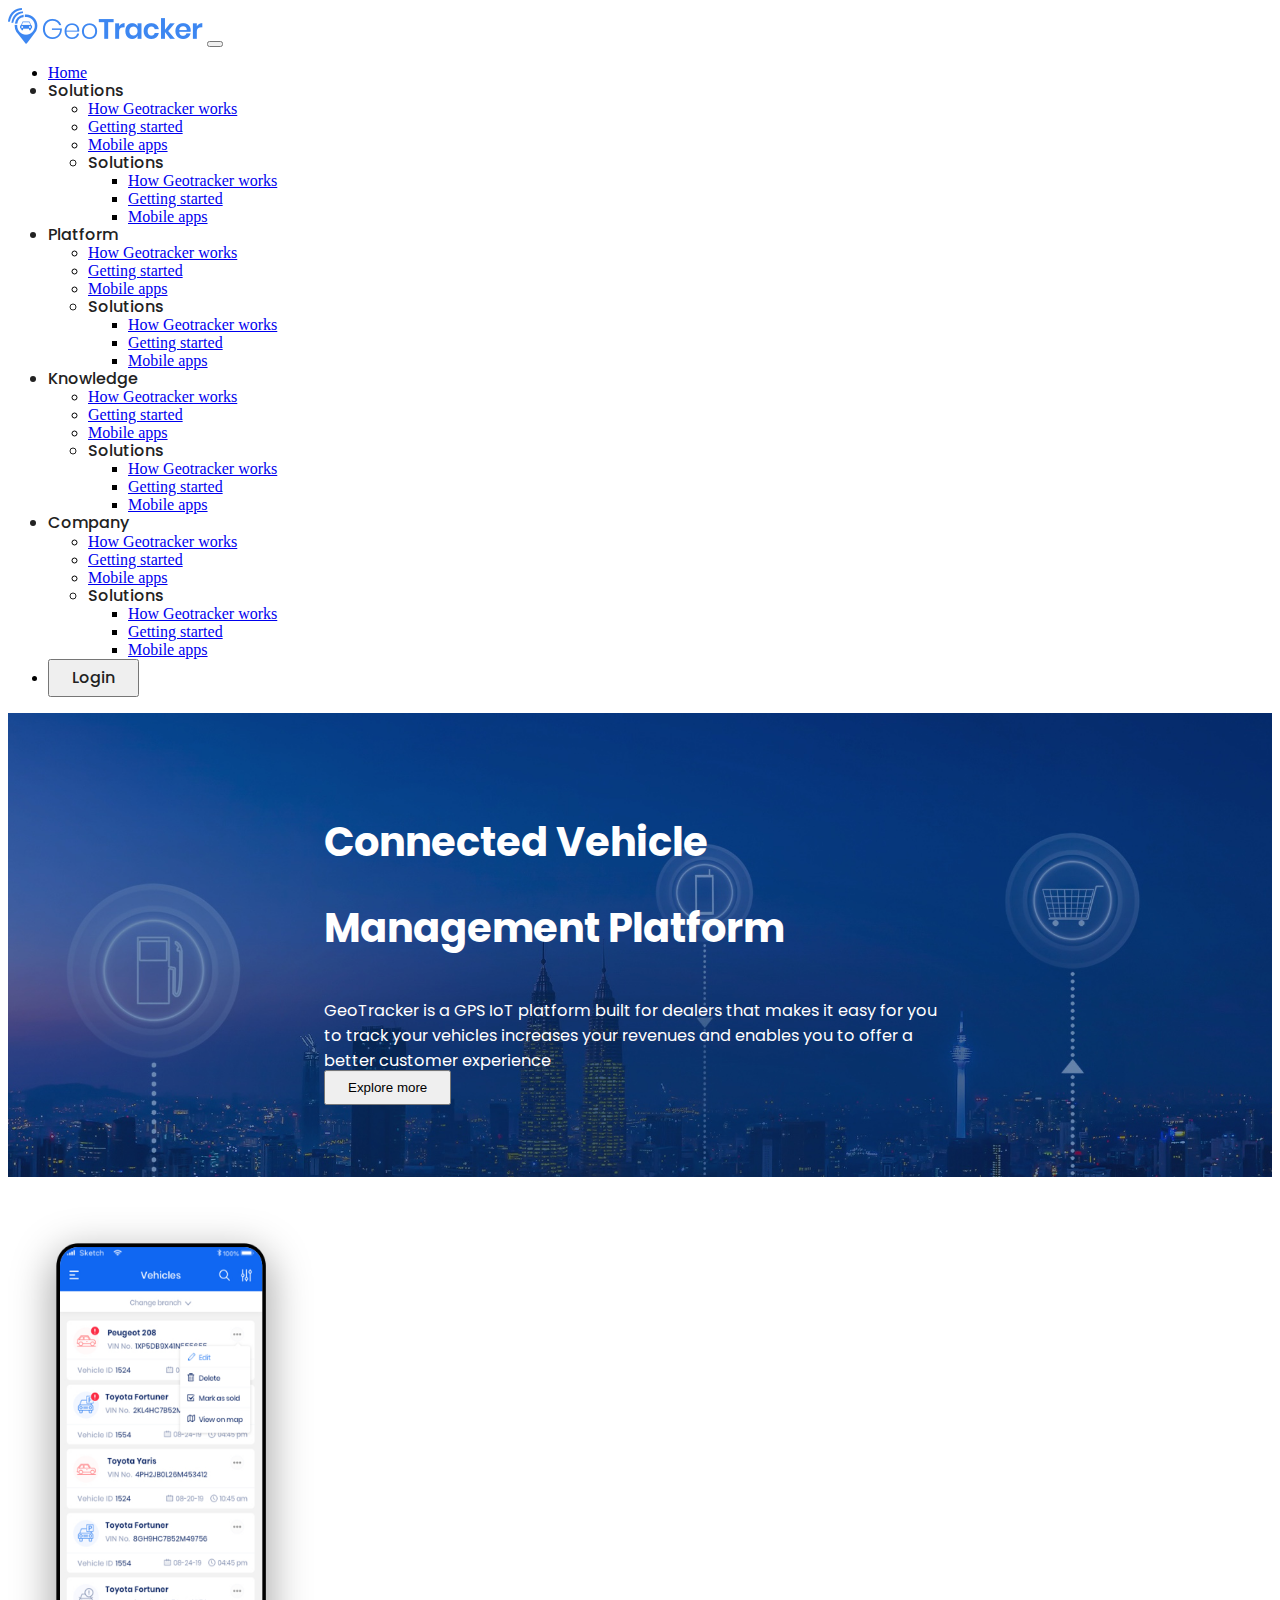
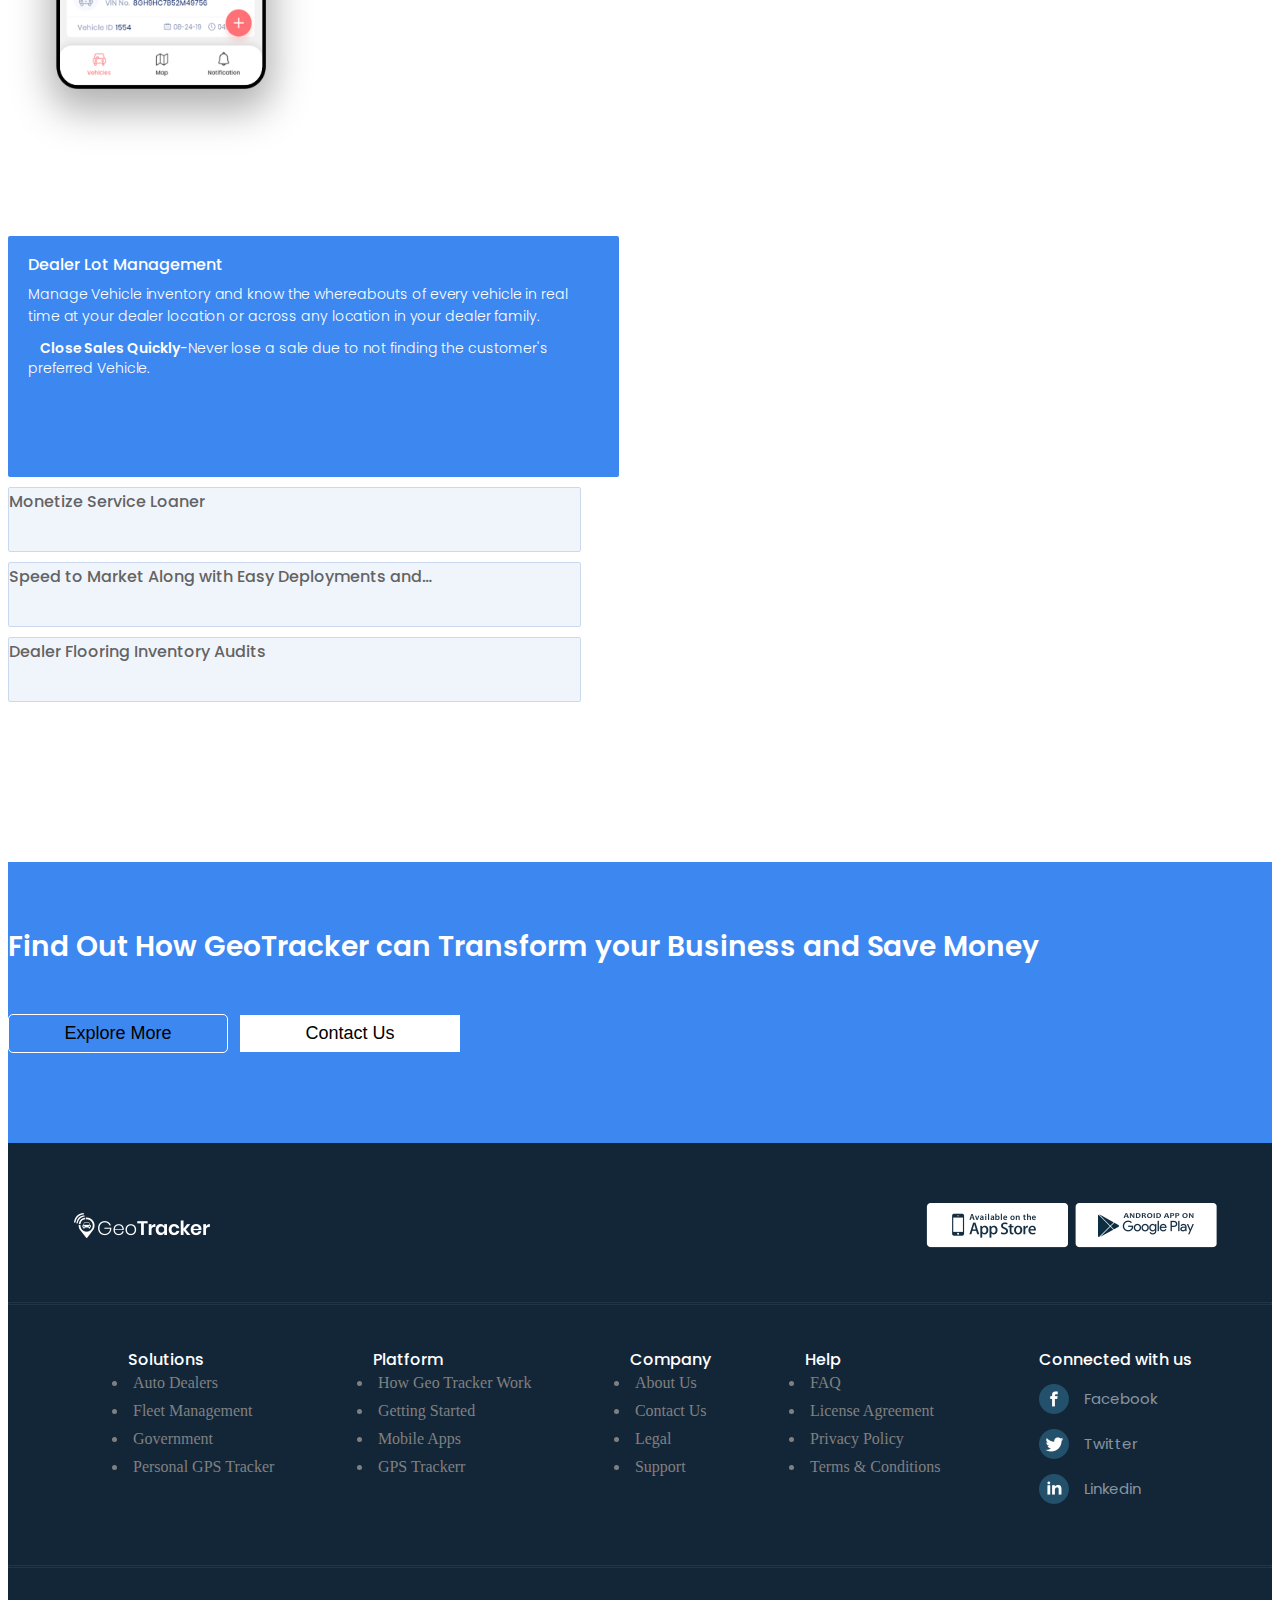
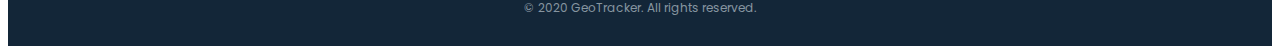
<file: solutions.html>
<!DOCTYPE html>
<html lang="en">
<head>
    <meta charset="UTF-8">
    <meta http-equiv="X-UA-Compatible" content="IE=edge">
    <meta name="viewport" content="width=device-width, initial-scale=1.0">
    <link href="https://fonts.googleapis.com/css2?family=Poppins&display=swap" rel="stylesheet">
    <link href="https://cdn.jsdelivr.net/npm/bootstrap@5.0.2/dist/css/bootstrap.min.css" rel="stylesheet" integrity="sha384-EVSTQN3/azprG1Anm3QDgpJLIm9Nao0Yz1ztcQTwFspd3yD65VohhpuuCOmLASjC" crossorigin="anonymous">
    <link rel="stylesheet" href="style/solution.css">
    <title>Document</title>
</head>
<nav class="navbar  navbar-expand-lg navbar-light bg-light">
    <div class="container-fluid">
        <img class="logo navbar-brand" src="images/logo-color-1.png">
        <button class="navbar-toggler" type="button" data-bs-toggle="collapse" data-bs-target="#navbarContent" aria-controls="navbarSupportedContent" aria-expanded="false" aria-label="Toggle navigation">
            <span class="navbar-toggler-icon"></span>
        </button>
        <div class="navbar-nav collapse navbar-collapse ms-auto" id="navbarContent">
            <ul class="navbar-nav mx-auto mb-2">
                <li class="nav-item ">
                    <a class="nav-link active" href="index.html">Home</a>
                </li>
               
                <div class="dropdown nav-item">
                    <li class="special nav-link dropdown-toggle" type="button" id="dropdownMenuButton1" data-bs-toggle="dropdown" >
                      Solutions
                    </li>
                    <ul class="dropdown-menu" aria-labelledby="dropdownMenuButton1">
                      <li><a class="dropdown-item" href="#">How Geotracker works</a></li>
                      <li><a class="dropdown-item" href="#">Getting started</a></li>
                      <li><a class="dropdown-item" id="loop" href="#">Mobile apps</a></li>
                      <div class="dropdown-item nav-item">
                        <li class="special nav-link dropdown-toggle" type="button" id="loop" data-bs-toggle="dropdown" >
                          Solutions
                        </li>
                        <ul class="dropdown-menu" aria-labelledby="dropdownMenuButton1">
                          <li><a class="dropdown-item" href="#">How Geotracker works</a></li>
                          <li><a class="dropdown-item" href="#">Getting started</a></li>
                          <li><a class="dropdown-item" href="#">Mobile apps</a></li>
                          
                        </ul>
                      </div>
                    </ul>
                  </div>
                
                  <div class="dropdown nav-item">
                    <li class="special nav-link dropdown-toggle" type="button" id="dropdownMenuButton1" data-bs-toggle="dropdown" >
                      Platform
                    </li>
                    <ul class="dropdown-menu" aria-labelledby="dropdownMenuButton1">
                      <li><a class="dropdown-item" href="#">How Geotracker works</a></li>
                      <li><a class="dropdown-item" href="#">Getting started</a></li>
                      <li><a class="dropdown-item" id="loop" href="#">Mobile apps</a></li>
                      <div class="dropdown-item nav-item">
                        <li class="special nav-link dropdown-toggle" type="button" id="loop" data-bs-toggle="dropdown" >
                          Solutions
                        </li>
                        <ul class="dropdown-menu" aria-labelledby="dropdownMenuButton1">
                          <li><a class="dropdown-item" href="#">How Geotracker works</a></li>
                          <li><a class="dropdown-item" href="#">Getting started</a></li>
                          <li><a class="dropdown-item" href="#">Mobile apps</a></li>
                          
                        </ul>
                      </div>
                    </ul>
                  </div>
                  <div class="dropdown nav-item">
                    <li class="special nav-link dropdown-toggle" type="button" id="dropdownMenuButton1" data-bs-toggle="dropdown" >
                      Knowledge
                    </li>
                    <ul class="dropdown-menu" aria-labelledby="dropdownMenuButton1">
                      <li><a class="dropdown-item" href="#">How Geotracker works</a></li>
                      <li><a class="dropdown-item" href="#">Getting started</a></li>
                      <li><a class="dropdown-item" id="loop" href="#">Mobile apps</a></li>
                      <div class="dropdown-item nav-item">
                        <li class="special nav-link dropdown-toggle" type="button" id="loop" data-bs-toggle="dropdown" >
                          Solutions
                        </li>
                        <ul class="dropdown-menu" aria-labelledby="dropdownMenuButton1">
                          <li><a class="dropdown-item" href="#">How Geotracker works</a></li>
                          <li><a class="dropdown-item" href="#">Getting started</a></li>
                          <li><a class="dropdown-item" href="#">Mobile apps</a></li>
                          
                        </ul>
                      </div>
                    </ul>
                  </div>
                  <div class="dropdown nav-item">
                    <li class="special nav-link dropdown-toggle" type="button" id="dropdownMenuButton1" data-bs-toggle="dropdown" >
                      Company
                    </li>
                    <ul class="dropdown-menu" aria-labelledby="dropdownMenuButton1">
                      <li><a class="dropdown-item" href="#">How Geotracker works</a></li>
                      <li><a class="dropdown-item" href="#">Getting started</a></li>
                      <li><a class="dropdown-item" id="loop" href="#">Mobile apps</a></li>
                      <div class="dropdown-item nav-item">
                        <li class="special nav-link dropdown-toggle" type="button" id="loop" data-bs-toggle="dropdown" >
                          Solutions
                        </li>
                        <ul class="dropdown-menu" aria-labelledby="dropdownMenuButton1">
                          <li><a class="dropdown-item" href="#">How Geotracker works</a></li>
                          <li><a class="dropdown-item" href="#">Getting started</a></li>
                          <li><a class="dropdown-item" href="#">Mobile apps</a></li>
                          
                        </ul>
                      </div>
                    </ul>
                  </div>

                  <li class="nav-item ">
                    <button type="button" class=" special btn btn-info">Login</button>
                </li>
            </ul>
        </div>
    </div>
</nav>

<!-- MAin -->
    

          <!-- Background first -->
          <div class="Main">
              <img class="background" src="./images/first.jpg">
             
              <div class="text">
      
                  <div class="px-2  my-5 text-center">
                      <h1 class="vision display-5 ">Connected Vehicle</h1>
                     
                      <div class="col-lg-12 mx-auto">
      
                          <p class="vision2 lead mb-4">Management Platform</p>
                          <p class="attitude lead mb-4"> GeoTracker is a GPS IoT platform built for dealers that makes it easy for you to track your vehicles increases your revenues and enables you to offer a better customer experience</p>
                      </div>
                  </div>
                  <div class="px-2  my-5 text-center">
                      <button type="button" class="btn btn-danger">Explore more</button>
                  </div>
                  </div>
              </div>
       
  
    <!-- Image -->
    <div class="Second">
        <div class="container col-xxl-8 px-4 py-5">
            <div class="row flex-lg-row-reverse align-items-center g-5 py-5">
              <div class="col-10 col-sm-8 col-lg-6">
                <img src="./images/group-6.png"class="device d-block mx-lg-auto " alt="Bootstrap Themes" width="306" height="547" loading="lazy">
              </div>
              <div class="drop col-lg-6">
                <div class="rectangle">
                  <div class="Dealer">
                    <span class="Dealer-Lot-Managemen">
                      Dealer Lot Management
                    </span>
                  </div>
                  <div class="Manage">
                    <span class="Manage-Vehicle-inven">
                      Manage Vehicle inventory and know the whereabouts of every vehicle in real time at your dealer location or across any location in your dealer family.
                    </span>
                  </div>
                 
                  <div class="Close">
                    <span class="Close-Sales-Quickly">
                      <span class="text-style-1">Close Sales Quickly</span><span class="text-style-2">-</span>Never lose a sale due to not finding the customer's preferred Vehicle.
                    </span>
                  </div>
               
                 
                </div>
                <div class="dropmenu">
                  <div class="dropdown nav-item">
                    <li class="special nav-link dropdown-toggle" type="button" id="dropdownMenuButton1" data-bs-toggle="dropdown" >
                      Monetize Service Loaner
                    </li>
                  </div>
                </div>
                <div class="dropmenu">
                  <div class="dropdown nav-item">
                    <li class="special nav-link dropdown-toggle" type="button" id="dropdownMenuButton1" data-bs-toggle="dropdown" >
                      Speed to Market Along with Easy Deployments and…
                    </li>
                  </div>
                </div>
                <div class="dropmenu">
                  <div class="dropdown nav-item">
                    <li class="special nav-link dropdown-toggle" type="button" id="dropdownMenuButton1" data-bs-toggle="dropdown" >
                      Dealer Flooring Inventory Audits
                    </li>
                  </div>
                </div>
              </div>
            </div>
          </div>
    </div>


    <!-- third -->
    <div class="third">
        <div class="px-4 py-5 my-5 text-center">
            <div class="col-lg-6 mx-auto">
              <p class="thirdpara lead mb-4">Find Out How GeoTracker can Transform your Business and Save Money</p>
              <div class="thirdbtn d-grid gap-2 d-sm-flex justify-content-sm-center">
                <button type="button" class="firstbtn btn btn-primary btn-lg px-4 gap-3">Explore More</button>
                <button type="button" class="secondbtn btn btn-outline-secondary btn-lg px-4">Contact Us</button>
                
              </div>
            </div>
          </div>
    </div>
    
    <!-- prefooter -->
    <div class="footer">
      <div class="prefooter">
        <img class="footimg" src="./images//logo@2x.png">
          <div class="phonelogo">
           <div class="part" ><img class="phoneimg" src="./images/ios@2x.png" alt=""></div>
           <div class="part" ><img class="phoneimg" src="./images/android@2x.png" alt=""></div>
          </div>
      </div>
     <!-- linwe -->

     <div class="line"><hr class="li1"></div>
     <div class="options">
       <div class="one">
         <ul>
           <span class="headingoption">Solutions</span>
           <li>Auto Dealers</li>
           <li>Fleet Management</li>
           <li> Government</li>
           <li>Personal GPS Tracker</li>
         </ul>
       </div>
       <div class="one">
        <ul>
          <span class="headingoption">Platform</span>
          <li>How Geo Tracker Work</li>
          <li>Getting Started</li>
          <li>Mobile Apps</li>
          <li>GPS Trackerr</li>
        </ul>
      </div>
      <div class="one">
        <ul>
          <span class="headingoption">Company</span>
          <li> About Us</li>
          <li>Contact Us</li>
          <li>Legal</li>
          <li>Support</li>
        </ul>
      </div>
      <div class="one">
        <ul>
          <span class="headingoption">Help</span>
          <li>FAQ</li>
          <li>License Agreement</li>
          <li> Privacy Policy</li>
          <li>Terms & Conditions</li>
        </ul>
      </div>
      <div class="one">
        <ul>
          <span class="headingoption">Connected with us</span>
          <div class="social1">
            <div class="socialimg"><img class="socialimg" src="./images/facebook-1@2x.png" > </div>
            <span class="Facebook">
              Facebook
            </span>
          </div>
          <div class="social">
            <div class="socialimg"><img class="socialimg" src="./images/twitter-1@2x.png" > </div>
            <span class="Facebook">
              Twitter
            </span>
          </div>
          <div class="social">
            <div class="socialimg"><img class="socialimg" src="./images/linkedin-1@2x.png" > </div>
            <span class="Facebook">
              Linkedin
            </span>
          </div>
        </ul>
      </div>
     </div>
     <div class="line"><hr class="li1"></div>
     <div class="copywrite">
       <span class="copypara">© 2020 GeoTracker. All rights reserved.</span>
     </div>
    </div>
    
    <script src="https://cdn.jsdelivr.net/npm/bootstrap@5.0.2/dist/js/bootstrap.bundle.min.js" integrity="sha384-MrcW6ZMFYlzcLA8Nl+NtUVF0sA7MsXsP1UyJoMp4YLEuNSfAP+JcXn/tWtIaxVXM" crossorigin="anonymous"></script>


</body>
</html>
</file>
<file: style/solution.css>
*
{
    position: relative;
}
.Main
{
    height: 464px;
}
.background
{
    width: 1600px;
    object-fit: cover;
    height:100vh;
    width:auto;
    background-repeat: no-repeat;
    background-position: center;
    background-size: cover;
    width: 100%;
    height:100vh; 
}
.rectangle {
    width: 571px;
    height: 189px;
    margin: 78px 151px 10px 0;
    padding: 20px 20px 32px;
    border-radius: 2px;
    background-color: #3d87f1;
  }
  .Dealer-Lot-Managemen {
    width: 194px;
    height: 18px;
    margin: 0 332px 20px 0;
    font-family: Poppins;
    font-size: 16px;
    font-weight: 500;
    font-stretch: normal;
    font-style: normal;
    line-height: 1.13;
    letter-spacing: normal;
    color: white;
  }
  .Manage-Vehicle-inven {
    width: 531px;
    height: 44px;
    padding-top:8px;
    margin: 20px 0 15px;
    font-family: Poppins;
    font-size: 14px;
    font-weight: 300;
    font-stretch: normal;
    font-style: normal;
    line-height: 1.57;
    letter-spacing: -0.1px;
    color: white;
  }
  .drop
  {
      margin-bottom: 160px;
  }
  .dropmenu
  {
    width: 571px;
    height: 58px;
    margin: 10px 151px 10px 0;
    padding-top: 5px;
    opacity: 0.7;
    border-radius: 2px;
    border: solid 1px #b6cae9;
    background-color: #ebf1fb;
  }
  .special
  {
    font-family: Poppins;
    font-size: 16px;
    font-weight: 500;
    font-stretch: normal;
    font-style: normal;
    line-height: 1.13;
    letter-spacing: normal;
    color: #222;
  }
  .Close-Sales-Quickly {
    width: 511px;
    height: 40px;
    margin: 0 0 0 12px;
    font-family: Poppins;
    font-size: 14px;
    font-weight: 300;
    font-stretch: normal;
    font-style: normal;
    line-height: 1.43;
    letter-spacing: -0.1px;
    color: white;
  }
  .Close-Sales-Quickly .text-style-1 {
    font-weight: 600;
  }
  .Close-Sales-Quickly .text-style-2 {
    font-weight: normal;
  }
.text
{
  position: absolute;
  top: 50%;
  left: 50%;
  transform: translate(-50%, -50%);
}

.text2
{
    margin-top: 55px;
  position: absolute;
  top: 40%;
  left: 50%;
  transform: translate(-50%, -50%);
}

.vision
{
    color:white;
    font-family: poppins;
    font-size: 40px;
    font-weight: bold;
  
}

/* for cara second slide */
.vision3
{
    color:white;
    font-family: poppins;
    font-size: 30px;
    font-weight: bold;
  
}
.vision2
{
  
    margin-top: 0;
    color:white;
    font-family: poppins;
    font-size: 40px;
    font-weight: bold;
}
.attitude
{


    height: 55.1px;
  
    font-family: Poppins;
    font-size: 16.2px;
    color:white;
}
/* for second slide */
.attitude2
{
    margin-top:20px;
    width: 495px;
    height: 55.1px;
    font-family: Poppins;
    font-size: 16.2px;
    color:white;
}
.btn
{
    padding: 8px 22px;
}
.Second
{
    padding-top:30px;
    background-color: white;
    color:black;
}
.device
{
    background-repeat: no-repeat;
    margin-right:40px;
 

}

.deviceword
{
    color:black;

    font-family: Poppins;}

.devicepara
{
    margin-top:15px;
    color:black;
}

.feature
{
    padding:100px 0;
    text-align: center;
}
.feature h3{
    font-family: poppins;
  font-size: 34px;
  font-weight: 600;
}
.featurepara{
    color: #8589a5;
    font-size: 18px;
  font-weight: normal;
}
.cards
{
    display: flex;
    margin-left: 55px;
}
.B1
{
  display: flex;
  justify-content: center;
  height: 40px;
  margin: 8.4px 0 17.7px;
  font-family: ProximaNova;
  font-size: 18px;
  font-weight: 600;
  line-height: 1.23;
  letter-spacing: -0.41px;
  text-align: center;
  color: #212121;
 
}

.B2
{
  display: flex;
  justify-content: center;
  height: 19px;
  font-family: ProximaNova;
  font-size: 16px;
  font-weight: 300;
  text-align: center;
  color: #333;
}

.Box
{
      width: 260px;
	  height: 300px;
	  margin: 50px 33px 0 0;
	  padding: 27px 20px 103px;
	  border-radius: 4px;
      box-shadow: rgba(50, 50, 93, 0.25) 0px 2px 5px -1px, rgba(0, 0, 0, 0.3) 0px 1px 3px -1px;
	background-color: #f3f8ff;;
}

.boximg .img{
    width: 68px;
  height: 74px;
}

.third
{
    background-color: #3d87f1;
    padding:40px 0;
}
.thirdpara
{
  font-family: Poppins;
  font-size: 28px;
  font-weight: 600;
  line-height: 1.24;
  color: white;
}
.thirdbtn
{
    margin:50px 0;
}

.firstbtn
{
    width:220px;
    border:none;
    border:solid 1px white;
    border-radius: 5px;
    background: rgba(255, 255, 255,0);
    font-size: 18px;
    margin-right: 8px;
}
.secondbtn
{
    width:220px;
    border:none;
    background: white;
    font-size: 18px;
}
.secondbtn:hover
{
    border:none;
    border:solid 1px white;
    background:#3d87f1;
    font-size: 18px;
    color:white;

}
.firstbtn:hover {
    background:black;
    color:white; 
}
.footer
{
    background-color: #132638;
}
.prefooter
{

    padding:60px 55px 20px 55px  ;
    
}
.footimg
{
    width: 137px;
    height: 26px;
    margin: 10px 105px 39px 1px;
    object-fit: contain;
    float: left;
    position: relative;
    margin: 10px 15px 15px 10px;
}
.phoneimg
{

    width: 143px;
    height: 45px;
    object-fit: contain;

}

.phonelogo
{
    display: flex;
    justify-content: flex-end;
}
.part
{
    margin-left: 5px;
}
/* line */
.li1
{
    height: 1px;
    margin: 30px 0;
    opacity: 0.3;
    border: solid 1px #435869;
}
.headingoption
{
    margin-bottom: 15px;
    font-family: Poppins;
    font-size: 16px;
    font-weight: 500;
    line-height: 1.06;
    letter-spacing: normal;
    color: white;
}
.options
{
    display: flex;
    justify-content: space-between;
    padding:0 80px;
}
.one li{
    color:grey;
    padding:5px;
}
.social1
{
    padding-top: 15px;
    display: flex;
}
.social
{
  
    display: flex;
}
.Facebook {
    width: 74px;
    height: 12px;
    margin: 9px 0 24px 0;
    font-family: Poppins;
    font-size: 15px;
    line-height: 0.8;
    color: #8695a0;
  }
.socialimg
{
    width: 30px;
    height: 30px;
    margin: 0 15px 15px 0;
    object-fit: contain;
}
.copywrite
{
    text-align: center;
    padding-bottom: 30px;
}
.copypara
{
    width: 227px;
    height: 15px;
    font-family: Poppins;
    font-size: 12px;
    line-height: 1.25;
    color: #8695a0;
  
}
.Manage
{
    padding:10px 0;
}
@media screen and (max-width: 776px) {
  
    .cards {
      flex:100%;
      flex-wrap: wrap;
      justify-content: center;
    }
    .Box
    {
      width:100%;
    }
    .options
    {
        flex:100%;
        flex-wrap: wrap;
        justify-content: center;
    }
    .device
{

    margin-left:50px;

}
    .one
    {
        width:50%;
    }
    .prefooter
    {
        display: flex;
        flex: 100%;
        flex-wrap: wrap;
        justify-content: center;
    }
    .part
    {
        width:50%;
    }
    .thirdbtn
    {
        display: flex;
        justify-content: center;
        flex:100%;
        flex-wrap: wrap;
    }
    .attitude2
    {
        width:485px;
        margin:0 10px;
    }
    .vision
    {
       font-size: 30px;
    }
    .vision2
    {
        font-weight: bold;
        font-size: 28px;
    }
    .vision3
    {
        font-weight: bold;
        font-size: 28px;
    }
    .attitude
    {
        width:485px;
        padding:0 8px;
    }
}

@media screen and (max-width: 1020px) 
{
    /* background 1 text(vision1 and vision2) */
    .vision
    {
        font-size: 28px;
    }
    .vision2
    {
        font-size: 28px;
    }
    .cards {
        /* flex:100%; */
        flex-wrap: wrap;
        justify-content: center;
    }
    .options
    {
        flex:100%;
        flex-wrap: wrap;
        justify-content: center;
    }
    .one
    {
        width:50%;
    }
    .device
    {
    background-repeat: no-repeat;
    background-size: cover;
    height:100vh;
    }
}
</file>
